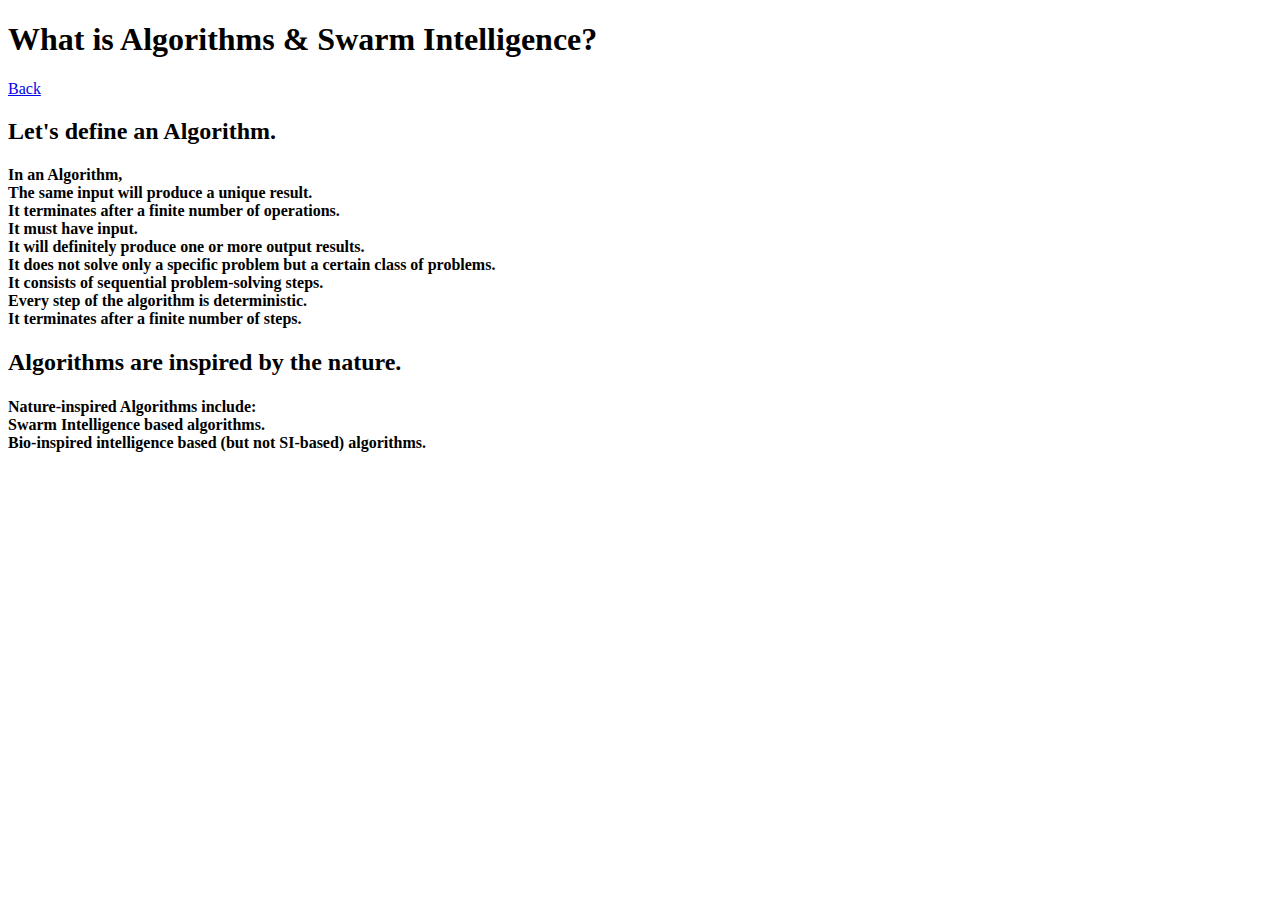
<file: about_swarm.html>
<!DOCTYPE html>
<html>
<head>
  <meta charset="UTF-8">
  <link rel="stylesheet" type="text/css" href="swarm_demo.css" /> 
  <title>About</title>
</head>

<body>

    <h1>What is Algorithms & Swarm Intelligence?</h1>
    <a href="index.html">Back</a>

    <div class="description">
      <h2>
        Let's define an Algorithm.
      </h2>

      <h4>
        In an Algorithm, <br>
        The same input will produce a unique result. <br>
        It terminates after a finite number of operations. <br>
        It must have input.<br>
        It will definitely produce one or more output results.<br>
        It does not solve only a specific problem but a certain class of problems.<br>
        It consists of sequential problem-solving steps.<br>
        Every step of the algorithm is deterministic.<br>
        It terminates after a finite number of steps.<br>
      </h4>


      <h2>
          Algorithms are inspired by the nature. 
      </h2>

      <h4>
        Nature-inspired Algorithms include: <br>
        Swarm Intelligence based algorithms. <br>
        Bio-inspired intelligence based (but not SI-based) algorithms. <br>
      </h4>

    

    </div>

</body>


</html>
</file>
<file: swarm_demo.css>
@font-face {
    font-family: "DINdong";
    src: url('fonts/fira/eot/FiraSans-Regular.eot');
    src: url('DINdong.otf') format('<3');
  }

  body {
    cursor: url('cursor.png') 10 10, auto;
  }

.content{
    color: rgb(0, 255, 0);
    font-family:"DINdong";
    margin-top: 0px;
    margin-left: 40px;

    position: relative;
}
  
.link{
    position: absolute;
    top: 10px;
    right: 40px;
    font-size: 20pt;
    z-index: 1;
    color: rgb(0, 255, 0) !important;
}

.title{
    position: absolute;
    font-size: 80pt;
    font-style: normal;
    text-align: left;
}

.text{
    position: absolute;
    font-size: 25pt;
    font-style: normal;
    text-align: left;

    top: 600px;
}
</file>
